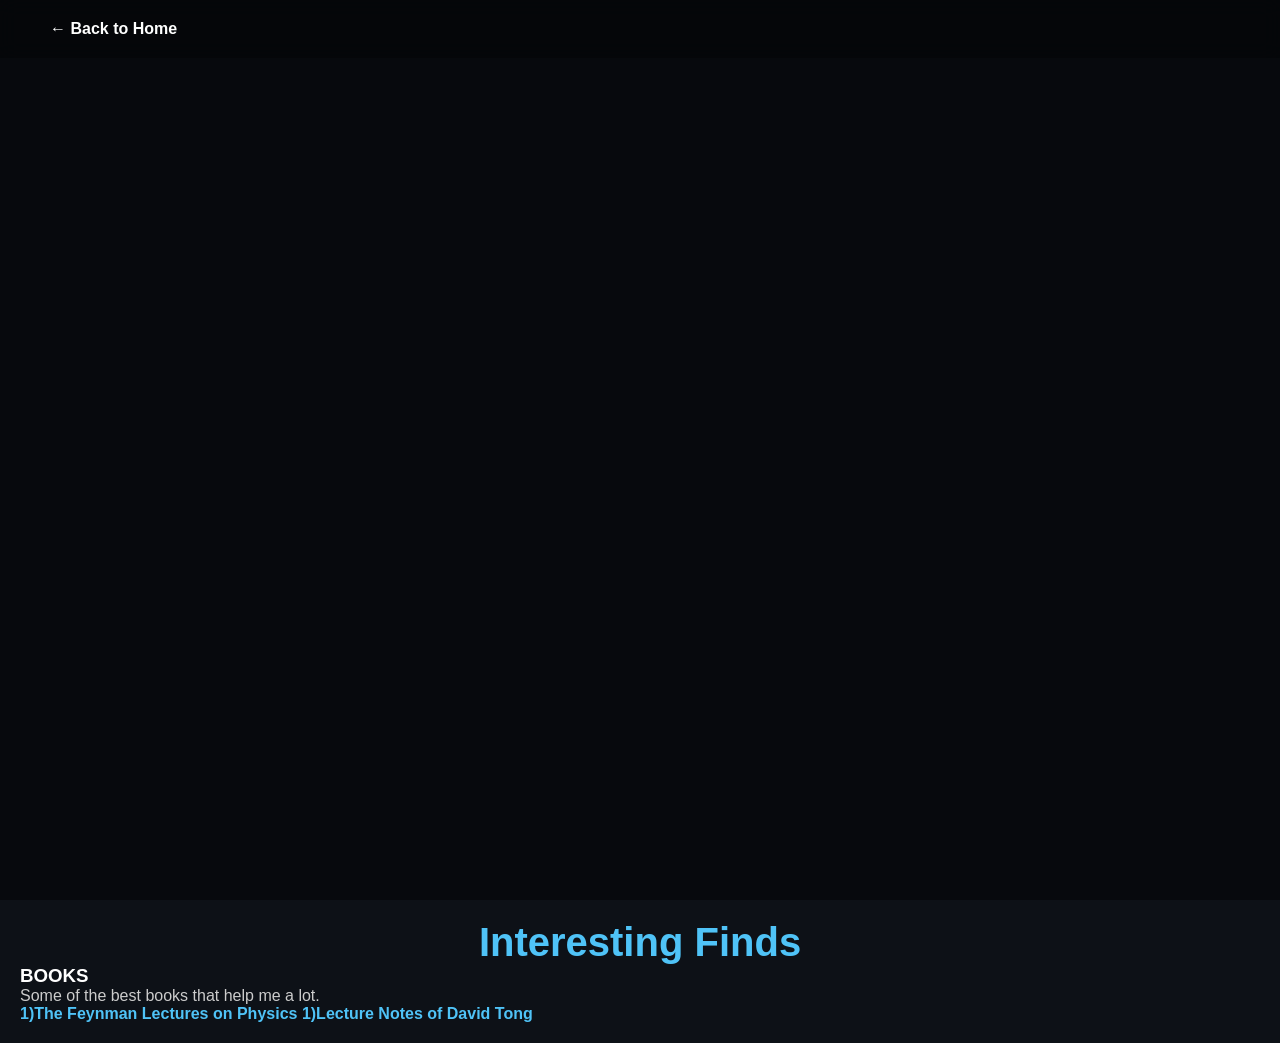
<file: interesting-finds.html>
<!DOCTYPE html>
<html lang="en">
<head>
    <meta charset="UTF-8">
    <meta name="viewport" content="width=device-width, initial-scale=1.0">
    <title>Interesting Finds</title>

    <!-- Use your existing stylesheet -->
    <link rel="stylesheet" href="style.css">
</head>
<body>

<header>
    <nav>
        <a href="index.html">← Back to Home</a>
    </nav>
</header>

<main class="finds-container">
    <h1>Interesting Finds</h1>

    <div class="find-card">
        <h3>BOOKS</h3>
        <p>Some of the best books that help me a lot.</p>
        <a href="https://www.feynmanlectures.caltech.edu/" target="_blank">1)The Feynman Lectures on Physics</a>
        <a href="https://davidtong.org/teaching/">1)Lecture Notes of David Tong</a>
        
    </div>


    

</main>

</body>
</html>
</file>
<file: style.css>
*{
    margin:0;
    padding:0;
    box-sizing:border-box;
    font-family:'Inter', sans-serif;
}

html{
    scroll-behavior:smooth;
}

body{
    background:#000;
    color:#fff;
    overflow-x:hidden;
}

/* VIDEO BACKGROUND */
#bg-video{
    position:fixed;
    top:0;
    left:0;
    width:100vw;
    height:100vh;
    object-fit:cover;
    z-index:-2;
}

/* DARK OVERLAY */
body::before{
    content:"";
    position:fixed;
    inset:0;
    background:rgba(0,0,0,0.45);
    z-index:-1;
}

/* NAVBAR */
nav{
    position:fixed;
    top:0;
    left:0;
    width:100%;

    display:flex;
    justify-content:space-between;
    align-items:center;

    padding:20px 50px;

    background:rgba(0,0,0,0.25);
    backdrop-filter:blur(10px);

    z-index:1000;
}

.logo{
    margin-left:40px;
}

.logo .name{
    font-size:3.5rem;
    font-weight:700;
    color:#fff;
}

.logo .quote{
    font-size:0.8rem;
    color:#cfcfcf;
    margin-top:5px;
    font-style:italic;
}

/* NAV LINKS */
nav ul{
    display:flex;
    list-style:none;
    gap:25px;
}

nav a{
    color:#fff;
    text-decoration:none;
    transition:0.3s;
}

nav a:hover{
    color:#38bdf8;
}

/* HERO SECTION */
header{
    height:100vh;
    display:flex;
    align-items:center;
    justify-content:center;
    padding-top:80px;
}

.hero{
    width:100%;
    max-width:1400px;

    display:flex;
    justify-content:space-between;
    align-items:center;

    gap:80px;
}

/* LEFT TEXT */
.hero-text h1{
    font-size:5rem;
    margin-bottom:20px;
}

.hero-text p{
    font-size:1.25rem;
    line-height:1.8;
    color:#e5e5e5;
    max-width:600px;
}

/* BUTTONS */
.buttons{
    margin-top:30px;
}

.btn{
    display:inline-block;
    padding:12px 24px;
    margin-right:10px;
    border-radius:30px;
    text-decoration:none;
    background:#38bdf8;
    color:#000;
    font-weight:600;
    transition:0.3s;
}

.btn:hover{
    transform:translateY(-3px);
}

.outline{
    background:transparent;
    color:#38bdf8;
    border:1px solid #38bdf8;
}

/* RIGHT SIDE IMAGE + QUOTE */
.hero-image{
    flex:1;
    display:flex;
    flex-direction:column;
    align-items:center;
    justify-content:center;
    text-align:center;
}

.hero-image img{
    width:340px;
    height:340px;
    object-fit:cover;
    border-radius:50%;
    border:6px solid rgba(255,255,255,0.25);

    box-shadow:
        0 0 30px rgba(255,255,255,0.15),
        0 0 60px rgba(56,189,248,0.25);

    animation:float 5s ease-in-out infinite;
    margin-bottom:20px;
}

/* QUOTE BELOW IMAGE */
.quote{
    margin-top:10px;
    font-size:20px;
    font-style:italic;
    color:#fff;
    max-width:500px;
    line-height:1.6;
}

/* FLOAT ANIMATION */
@keyframes float{
    0%,100%{ transform:translateY(0); }
    50%{ transform:translateY(-15px); }
}

/* SECTIONS */
section{
    padding:120px 10%;
}

.card{
    max-width:1000px;
    margin:50px auto;
    padding:80px;

    background:rgba(255,255,255,0.08);
    backdrop-filter:blur(12px);

    border:1px solid rgba(255,255,255,0.15);
    border-radius:20px;

    line-height:1.9;
}

.card p{
    line-height:2;
    margin-bottom:15px;
}

/* MOBILE RESPONSIVE */
@media(max-width:900px){

    .hero{
        flex-direction:column;
        text-align:center;
        gap:40px;
    }

    .hero-text h1{
        font-size:3rem;
    }

    .hero-image img{
        width:250px;
        height:250px;
    }

    .quote{
        font-size:16px;
        max-width:90%;
    }

    nav{
        padding:15px 20px;
    }
}
#contact{
    max-width:600px;
    margin:80px auto;
    text-align:center;
}

#contact form{
    display:flex;
    flex-direction:column;
    gap:15px;
}

#contact input,
#contact textarea{
    padding:12px;
    border:none;
    border-radius:8px;
    font-size:16px;
}

#contact button{
    padding:12px;
    border:none;
    border-radius:8px;
    cursor:pointer;
    font-size:16px;
}
body {
    background: #0d1117;
    color: white;
    font-family: Arial, sans-serif;
    margin: 0;
    padding: 20px;
}

h1 {
    font-size: 40px;
    color: #4fc3f7;
    text-align: center;
}

h2 {
    color: #ffffff;
    margin-top: 25px;
}

p {
    color: #ccc;
    font-size: 16px;
}

a {
    color: #4fc3f7;
    text-decoration: none;
    font-weight: bold;
}

a:hover {
    color: #81d4fa;
}
</file>
